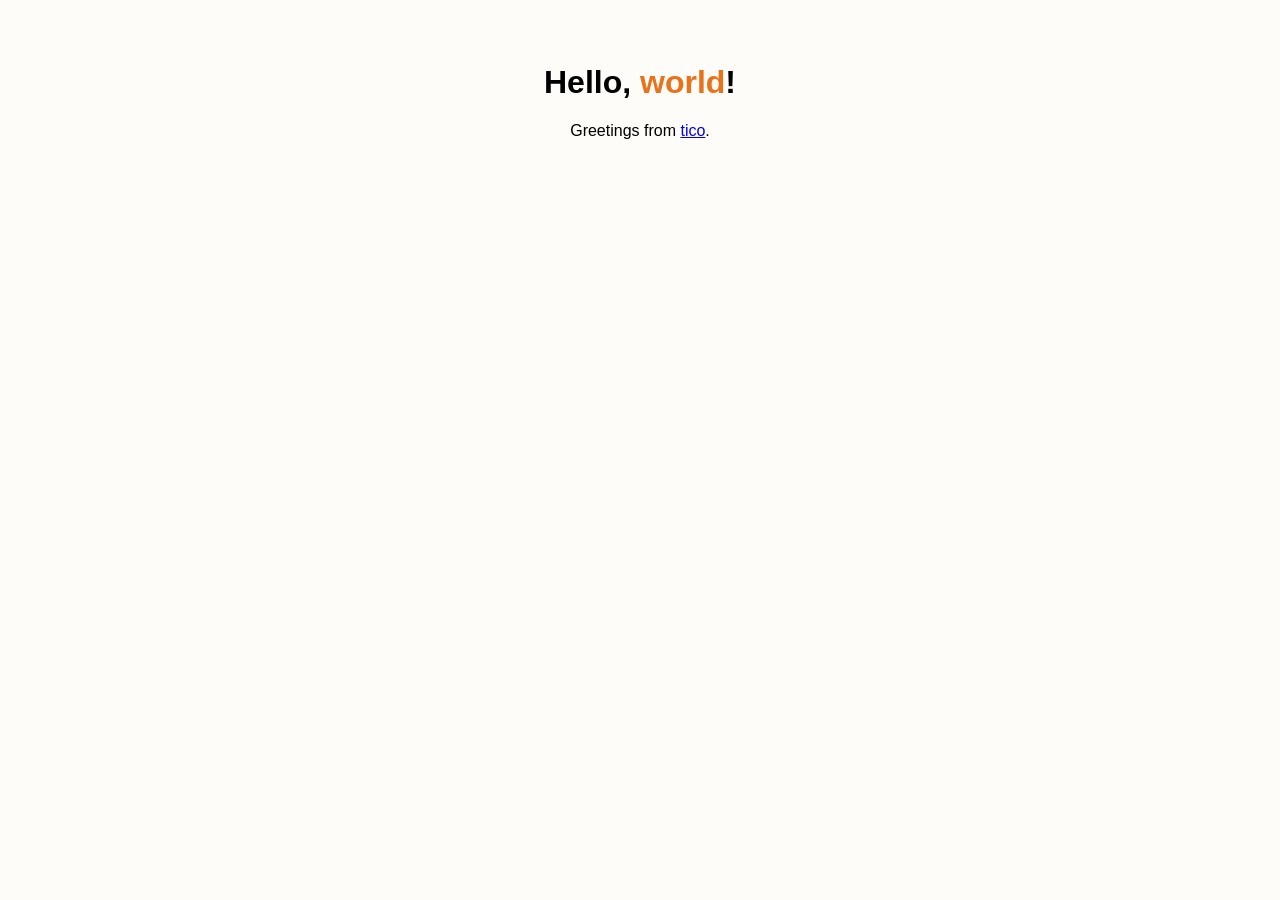
<file: extra/crt/hello/hello.html>
<!DOCTYPE html>
<!-- hello.html: a friendly greeting from tico. -->
<html lang="en">
  <head>
    <meta charset="utf-8">
    <title>Hello, world!</title>
    <link rel="stylesheet" href="hello.css">
  </head>
  <body>
    <div class="hello">
      <h1>Hello, <span class="name">world</span>!</h1>
      <p>Greetings from <a href="https://ticoedit.org">tico</a>.</p>
    </div>
  </body>
</html>
</file>
<file: extra/crt/hello/hello.css>
/* hello.css: a friendly greeting from tico. */

body {
  margin: 0;
  font-family: "Helvetica Neue", Arial, sans-serif;
  background: #fdfcf8;
}

.hello {
  max-width: 40em;
  margin: 4em auto;
  text-align: center;
}

.hello .name {
  color: #e8731a;
  font-weight: bold;
}
</file>
